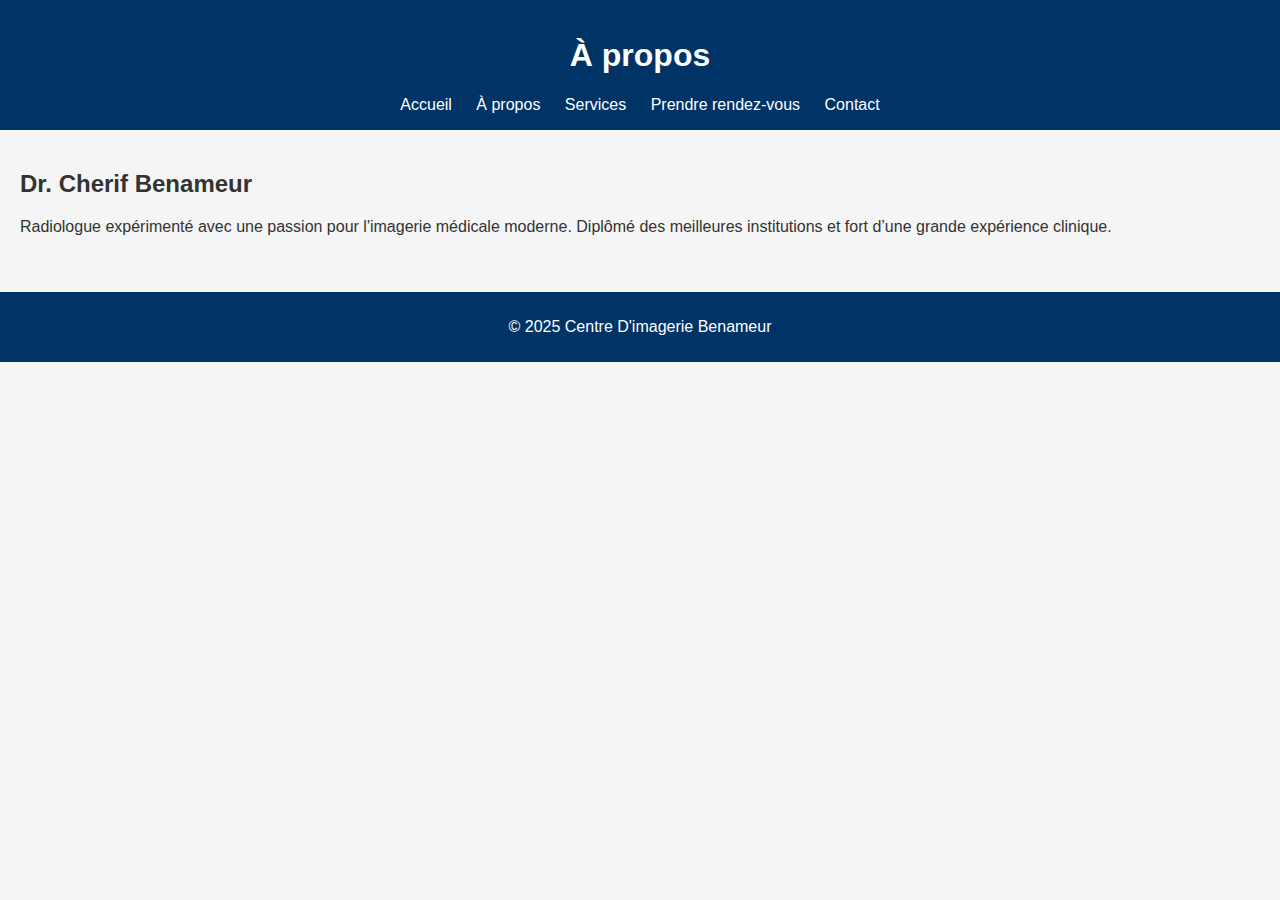
<file: about.html>
<!DOCTYPE html>
<html lang="fr">
<head><meta charset="UTF-8"><title>À propos</title><link rel="stylesheet" href="style.css"></head>
<body><header><h1>À propos</h1><nav>
<a href="index.html">Accueil</a>
<a href="about.html">À propos</a>
<a href="services.html">Services</a>
<a href="rendezvous.html">Prendre rendez-vous</a>
<a href="contact.html">Contact</a></nav></header>
<main>
<h2>Dr. Cherif Benameur</h2>
<p>Radiologue expérimenté avec une passion pour l'imagerie médicale moderne. Diplômé des meilleures institutions et fort d’une grande expérience clinique.</p>
</main><footer><p>© 2025 Centre D'imagerie Benameur</p></footer></body></html>
</file>
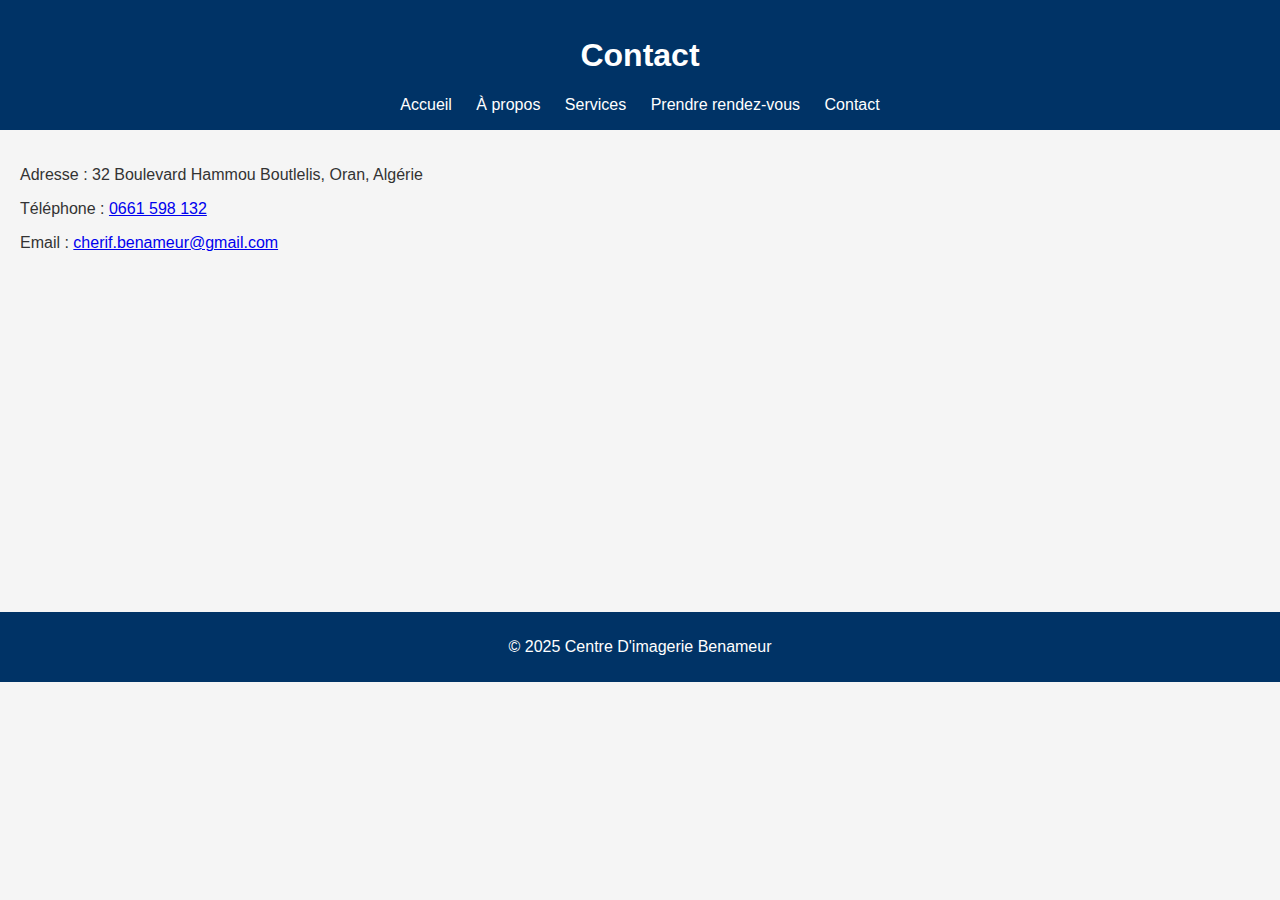
<file: contact.html>
<!DOCTYPE html>
<html lang="fr">
<head><meta charset="UTF-8"><title>Contact</title><link rel="stylesheet" href="style.css"></head>
<body><header><h1>Contact</h1><nav>
<a href="index.html">Accueil</a>
<a href="about.html">À propos</a>
<a href="services.html">Services</a>
<a href="rendezvous.html">Prendre rendez-vous</a>
<a href="contact.html">Contact</a></nav></header>
<main>
<p>Adresse : 32 Boulevard Hammou Boutlelis, Oran, Algérie</p>
<p>Téléphone : <a href="tel:+213661598132">0661 598 132</a></p>
<p>Email : <a href="mailto:cherif.benameur@gmail.com">cherif.benameur@gmail.com</a></p>
<iframe src="https://maps.google.com/maps?q=32%20Boulevard%20Hammou%20Boutlelis,%20Oran&t=&z=15&ie=UTF8&iwloc=&output=embed" width="100%" height="300" style="border:0;"></iframe>
</main><footer><p>© 2025 Centre D'imagerie Benameur</p></footer></body></html>
</file>
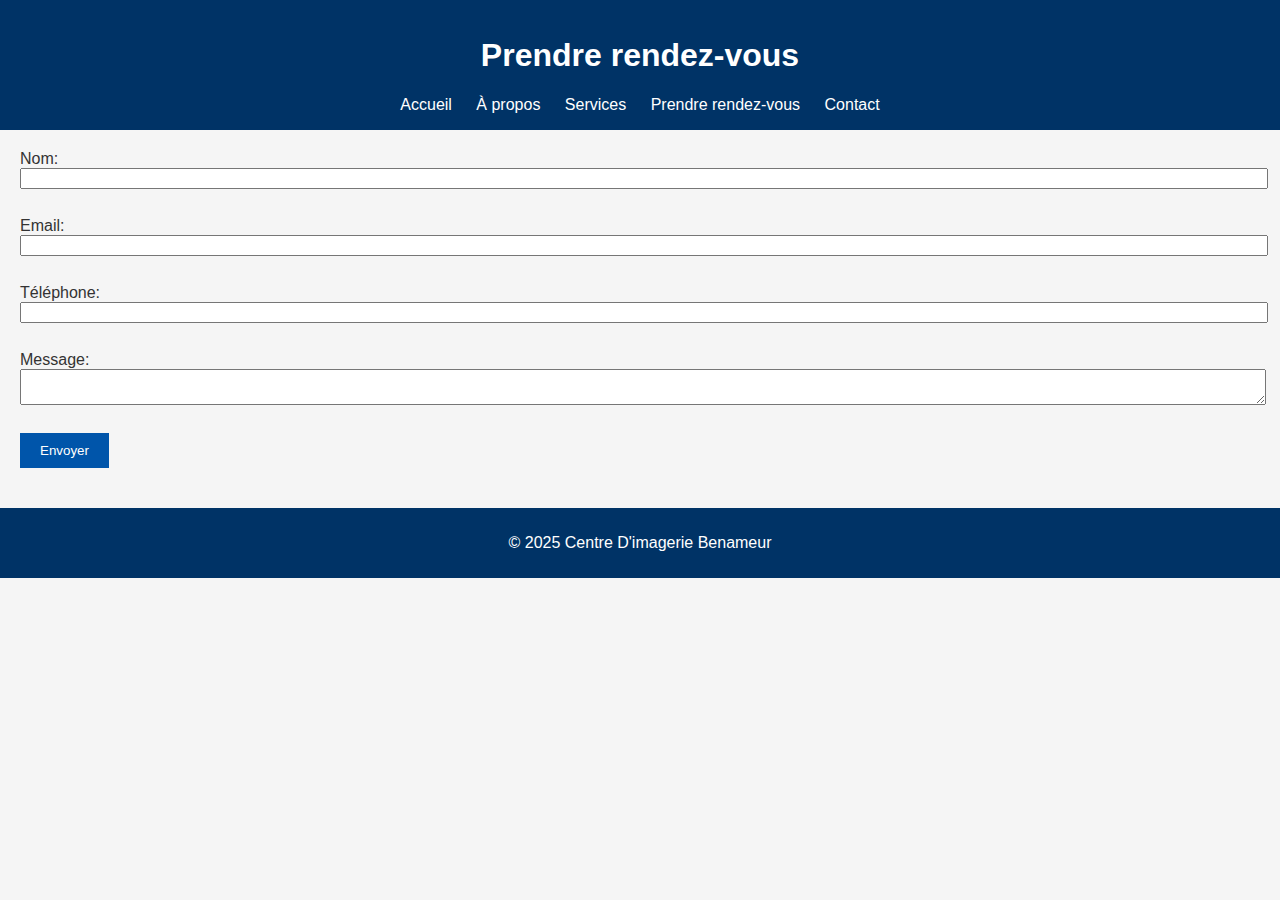
<file: rendezvous.html>
<!DOCTYPE html>
<html lang="fr">
<head><meta charset="UTF-8"><title>Prendre rendez-vous</title><link rel="stylesheet" href="style.css"></head>
<body><header><h1>Prendre rendez-vous</h1><nav>
<a href="index.html">Accueil</a>
<a href="about.html">À propos</a>
<a href="services.html">Services</a>
<a href="rendezvous.html">Prendre rendez-vous</a>
<a href="contact.html">Contact</a></nav></header>
<main>
<form action="https://formspree.io/f/xwkdvlqg" method="POST">
  <label>Nom: <input type="text" name="nom" required></label><br>
  <label>Email: <input type="email" name="email" required></label><br>
  <label>Téléphone: <input type="tel" name="telephone" required></label><br>
  <label>Message: <textarea name="message"></textarea></label><br>
  <button type="submit">Envoyer</button>
</form>
</main><footer><p>© 2025 Centre D'imagerie Benameur</p></footer></body></html>
</file>
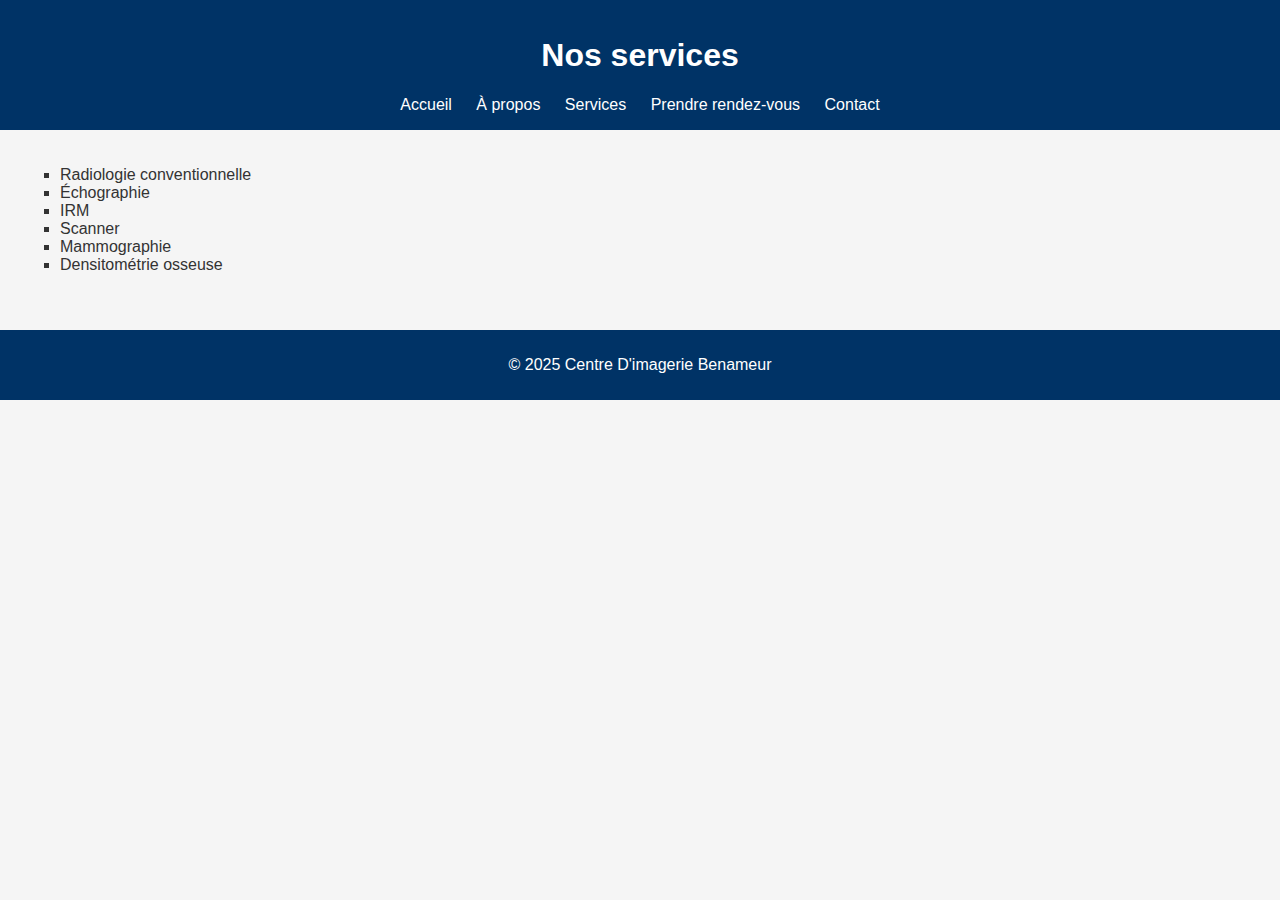
<file: services.html>
<!DOCTYPE html>
<html lang="fr">
<head><meta charset="UTF-8"><title>Services</title><link rel="stylesheet" href="style.css"></head>
<body><header><h1>Nos services</h1><nav>
<a href="index.html">Accueil</a>
<a href="about.html">À propos</a>
<a href="services.html">Services</a>
<a href="rendezvous.html">Prendre rendez-vous</a>
<a href="contact.html">Contact</a></nav></header>
<main>
<ul>
  <li>Radiologie conventionnelle</li>
  <li>Échographie</li>
  <li>IRM</li>
  <li>Scanner</li>
  <li>Mammographie</li>
  <li>Densitométrie osseuse</li>
</ul>
</main><footer><p>© 2025 Centre D'imagerie Benameur</p></footer></body></html>
</file>
<file: style.css>
body { font-family: Arial, sans-serif; margin: 0; padding: 0; background: #f5f5f5; color: #333; }
header { background: #003366; color: white; padding: 1em; text-align: center; }
nav a { margin: 0 10px; color: white; text-decoration: none; }
main { padding: 20px; }
footer { background: #003366; color: white; text-align: center; padding: 10px; margin-top: 20px; }
form input, form textarea { display: block; width: 100%; margin-bottom: 10px; }
button { padding: 10px 20px; background-color: #0055aa; color: white; border: none; }
ul { list-style-type: square; }
</file>
